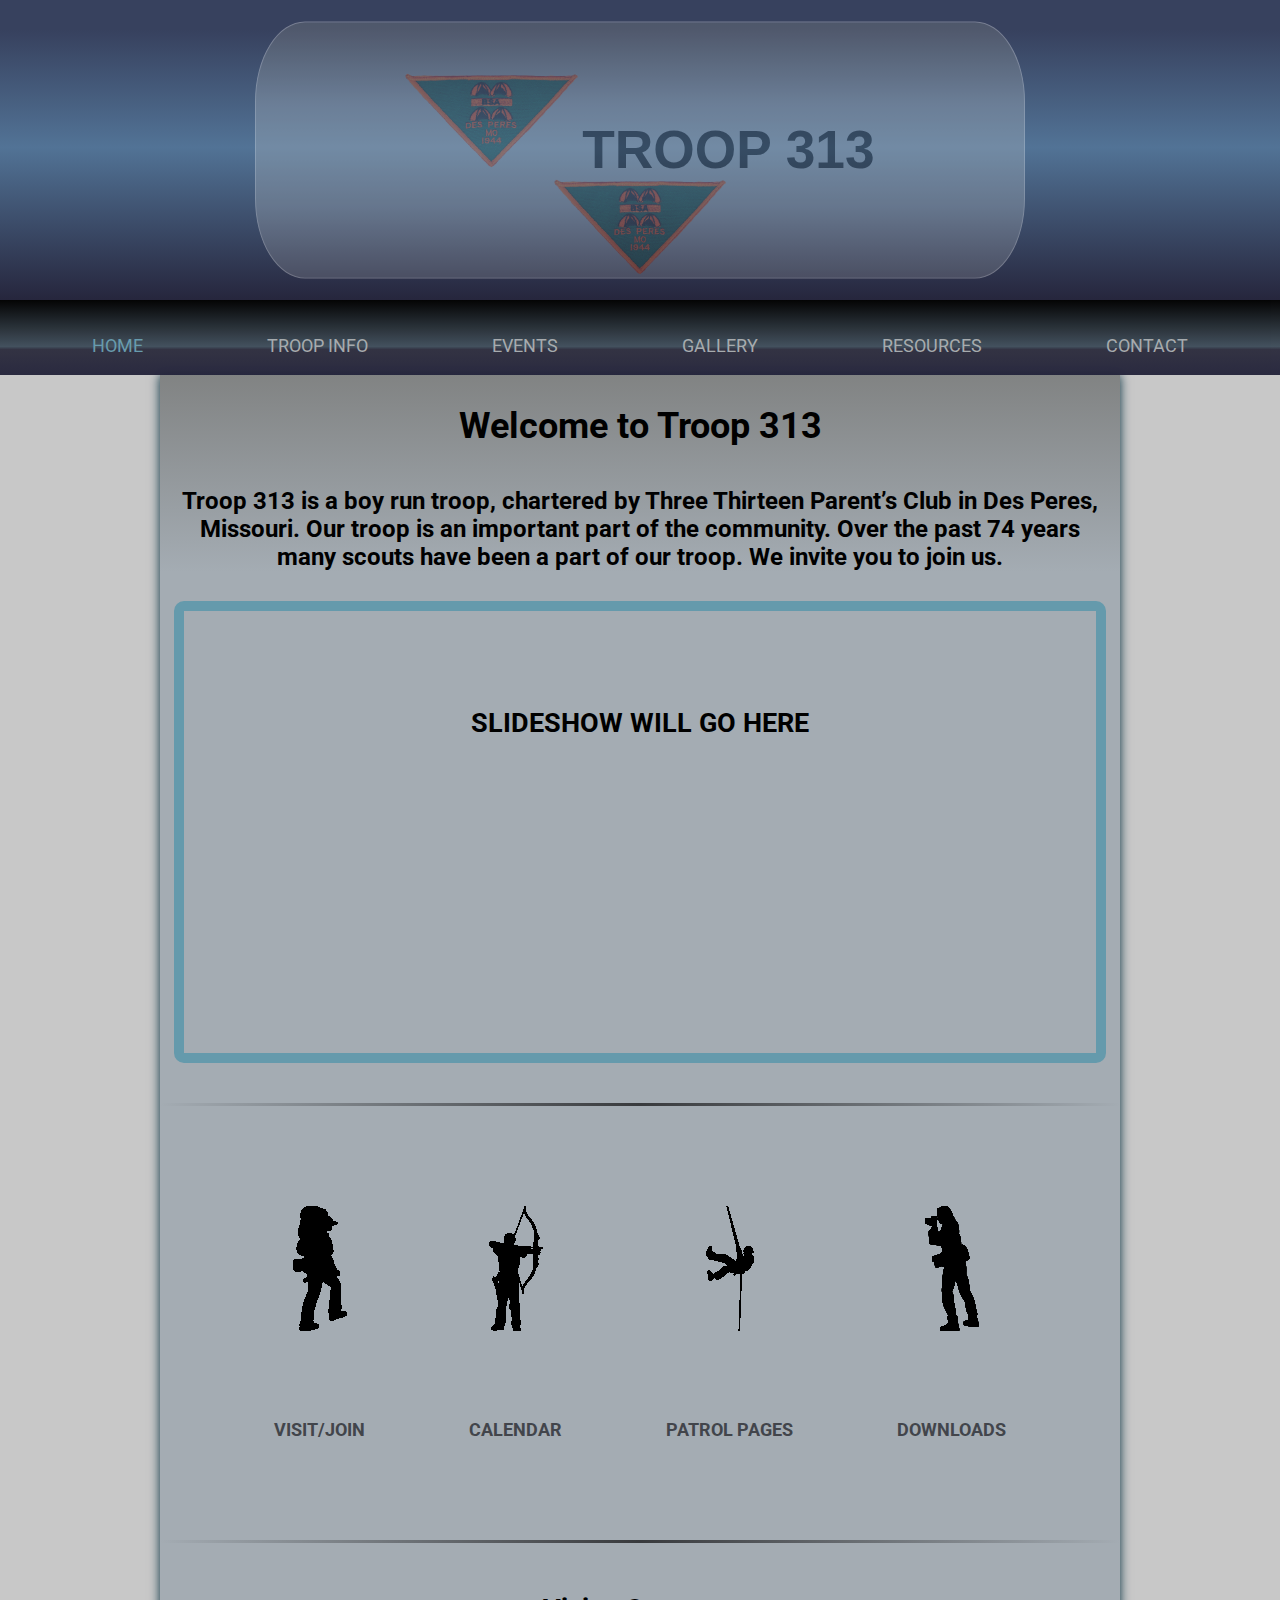
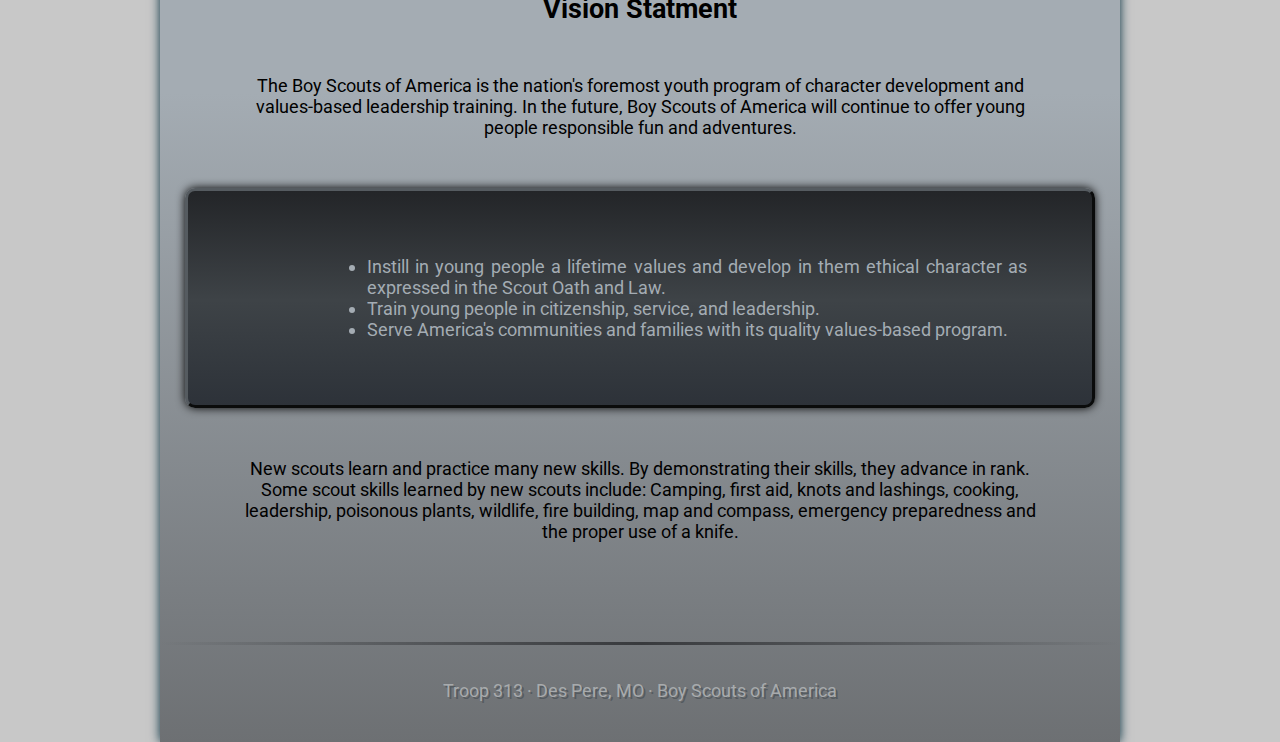
<file: index.html>
<!doctype html>
<html lang="en-US">
<head>
	<!-- Meta tags & title /-->
	<title>Troop 313 - Des Peres, MO </title>
	<meta http-equiv="Content-Type" content="text/html; charset=utf-8" />
	<meta name="viewport" content="width=device-width, initial-scale=1, maximum-scale=1">
	<meta name="robots" content="all,index,follow" />
	<link rel="shortcut icon" type="image/ico" href="Assets/Content/Images/ICO/favicon.ico">

	<meta charset="utf-8">
	<meta name="viewport" content="width-device-width, initial-scale=1"/>
	<meta http-equiv="X-UA-Compatible" content="IE=edge" />
	<meta name="description" content="Create a sticky navigation bar that remains fixed to the top after scroll" />

	<link rel="stylesheet" type="text/css" href="Assets/CSS/template.css" /><!-- Main stylesheet /-->
	<link rel="stylesheet" type="text/css" href="Assets/CSS/home.css" /><!--home stylesheet /-->
	<link href="https://fonts.googleapis.com/css?family=Roboto" rel="stylesheet">
</head>

<body>
	<div class="header-nav-container" id="top-container">
		<div class="header-container">
				<div class="header-img" id="mountain-img">
					<div class="transbox">
						<div class="logo" id="header-logo">
								<img class="logo-patch" id="patch-one" src="Assets/Content/Images/PNG/troop_313_patch.png"
									alt="Troop 313">

									<h1>TROOP 313</h1>

								<img class="logo-patch" id="patch-two" src="Assets/Content/Images/PNG/troop_313_patch.png"
									alt="Troop 313">
						</div>
					</div>
				</div>
		</div>
		<nav class="nav" id="main_nav">
			<ul>
				<li><a class="home active" href="index.html">Home</a></li>
				<li><a class="troop-info" href="troopInfo.html">Troop Info</a></li>
				<li><a class="events" href="events.html">Events</a></li>
				<li><a class="gallery" href="gallery.html">Gallery</a></li>
				<li><a class="resources" href="Resources.html">Resources</a></li>
				<li><a class="cantact" href="contact.html">Contact</a></li>
			</ul>
		</nav>

		<script type="text/javascript" src="http://ajax.googleapis.com/ajax/libs/jquery/1.10.2/jquery.min.js"></script>
		<script type="text/javascript" src="Assets/Scripts/nav.js"></script>
	</div>

	<div class="content-area main" id="main-content">
		<div class="content-wrapper" id="main-wrapper">
			<h1 class="welcome">Welcome to Troop 313</h1>
			<h2 class="intro">Troop 313 is a boy run troop, chartered by Three Thirteen Parent’s Club in Des Peres,
				Missouri. Our troop is an important part of the community. Over the past 74 years many scouts have been a part of
				our troop. We invite you to join us.</h2>
			<div class="flashy-content" id="slide-show">
				<h2>SLIDESHOW WILL GO HERE</h2>
			</div>
			<div class="content-divider" id="home-divider">
				<div class="info-area" id="home-content">
					<div class="info-container">
						<button type="info-button" name="visit-join" class="info-button join"
							onclick="window.location.href='join.html'">
							<div class="button-img join" id="hiker-img">
								<img src="Assets/Content/Images/PNG/HikerSilo.png" alt="">
							</div>
							<br></br>
							<br></br>
							VISIT/JOIN
						</button>
						<button type="info-button" name="calendar" class="info-button calendar"
							onclick="window.location.href='calendar.html'">
							<div class="button-img join" id="archer-img">
								<img src="Assets/Content/Images/PNG/ArcherSilo_blue.png" alt="">
							</div>
							<br></br>
							<br></br>
							CALENDAR
						</button>
						<button type="info-button" name="patrol-pages" class="info-button patrol-pages"
							onclick="window.location.href='patrolPages.html'">
							<div class="button-img join" id="repel-img">
								<img src="Assets/Content/Images/PNG/RappelSilo_blue.png" alt="">
							</div>
							<br></br>
							<br></br>
							PATROL PAGES
						</button>
						<button type="info-button" name="downloads" class="info-button downlads"
							onclick="window.location.href='downloads.html'">
							<div class="button-img join" id="photography-img">
								<img src="Assets/Content/Images/PNG/Silho-Photo.png" alt="">
							</div>
							<br></br>
							<br></br>
							DOWNLOADS
						</button>
					</div>
				</div>
			</div>

			<div class="vision-statment">
				<h1>Vision Statment</h1>
				<p>The Boy Scouts of America is the nation's foremost youth program of character development and values-based
					leadership training. In the future, Boy Scouts of America will continue to offer young people responsible fun
					and adventures.</p>
					<div class="vision-list">
						<ul>
							<li>Instill in young people a lifetime values and develop in them ethical character as expressed in the Scout
								Oath and Law. </li>
							<li>Train young people in citizenship, service, and leadership.</li>
							<li>Serve America's communities and families with its quality values-based program.</li>
						</ul>
					</div>
				<p>New scouts learn and practice many new skills. By demonstrating their skills, they advance in rank.
					Some scout skills learned by new scouts include: Camping, first aid, knots and lashings, cooking, leadership,
					poisonous plants, wildlife, fire building, map and compass, emergency preparedness and the proper use of a knife.</p>
			</div>

			<div class="footer">
				<p>Troop 313 &middot; Des Pere, MO &middot; Boy Scouts of America</p>
			</div>
		</div>
	</div>
</body>
</html>
</file>
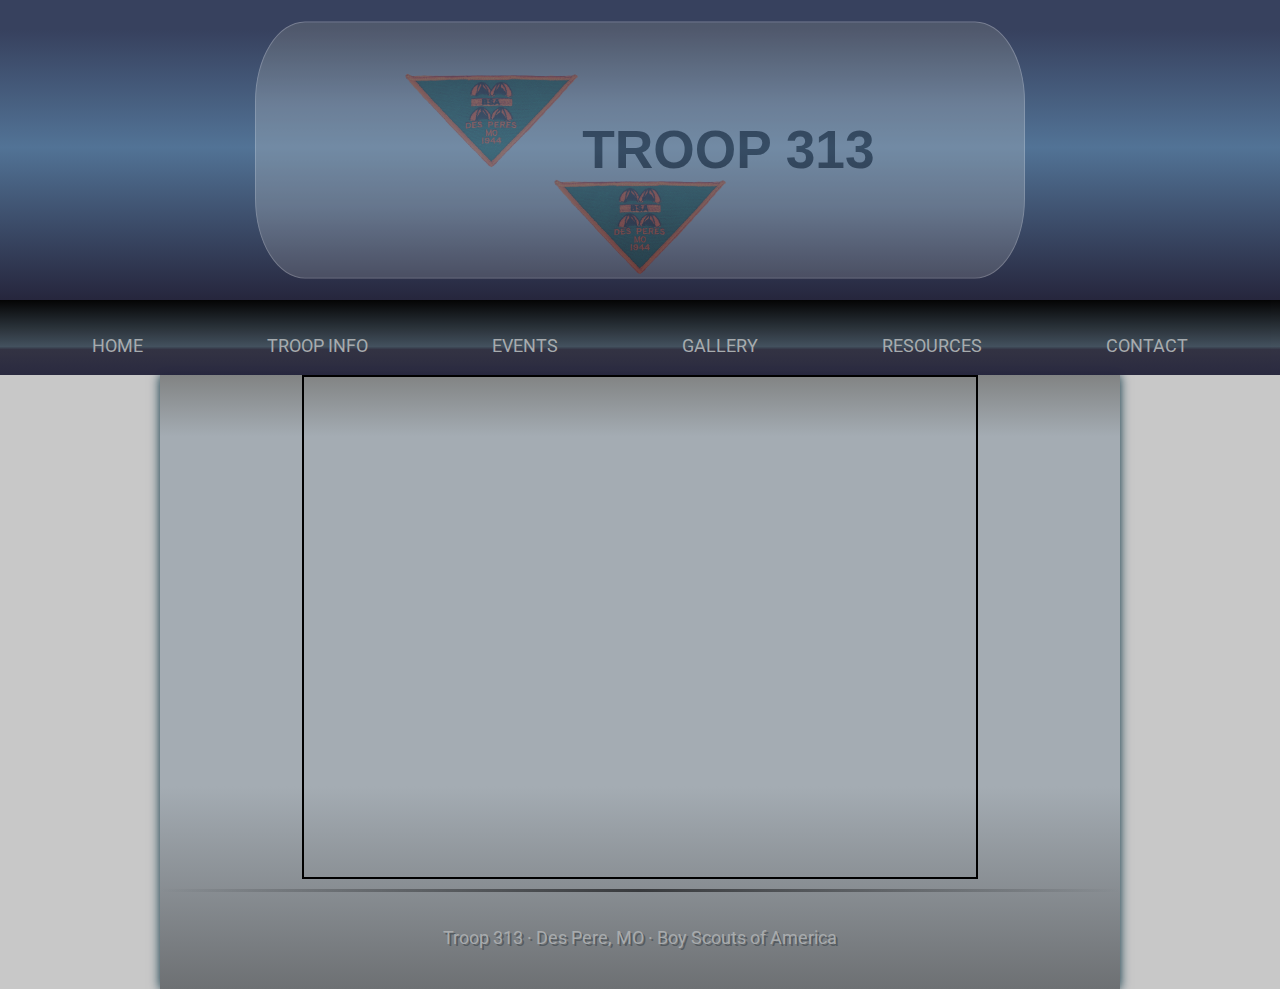
<file: calendar.html>
<!doctype html>
<html lang="en-US">
<head>
	<!-- Meta tags & title /-->
	<title>Troop 313 - Des Peres, MO </title>
	<meta http-equiv="Content-Type" content="text/html; charset=utf-8" />
	<meta name="viewport" content="width=device-width, initial-scale=1, maximum-scale=1">
	<meta name="robots" content="all,index,follow" />
	<link rel="shortcut icon" type="image/ico" href="Assets/Content/Images/ICO/favicon.ico">

	<meta charset="utf-8">
	<meta name="viewport" content="width-device-width, initial-scale=1"/>
	<meta http-equiv="X-UA-Compatible" content="IE=edge" />
	<meta name="description" content="Create a sticky navigation bar that remains fixed to the top after scroll" />

	<link rel="stylesheet" type="text/css" href="Assets/CSS/template.css" /><!-- Main stylesheet /-->
	<link rel="stylesheet" type="text/css" href="Assets/CSS/home.css" /><!--home stylesheet /-->
	<link href="https://fonts.googleapis.com/css?family=Roboto" rel="stylesheet">
</head>

<body>
	<div class="header-nav-container" id="top-container">
		<div class="header-container">
				<div class="header-img" id="mountain-img">
					<div class="transbox">
						<div class="logo" id="header-logo">
								<img class="logo-patch" id="patch-one" src="Assets/Content/Images/PNG/troop_313_patch.png"
									alt="Troop 313">

									<h1>TROOP 313</h1>

								<img class="logo-patch" id="patch-two" src="Assets/Content/Images/PNG/troop_313_patch.png"
									alt="Troop 313">
						</div>
					</div>
				</div>
		</div>
		<nav class="nav" id="main_nav">
			<ul>
				<li><a class="home" href="index.html">Home</a></li>
				<li><a class="troop-info" href="troopInfo.html">Troop Info</a></li>
				<li><a class="events" href="events.html">Events</a></li>
				<li><a class="gallery" href="gallery.html">Gallery</a></li>
				<li><a class="resources" href="Resources.html">Resources</a></li>
				<li><a class="cantact" href="contact.html">Contact</a></li>
			</ul>
		</nav>

		<script type="text/javascript" src="http://ajax.googleapis.com/ajax/libs/jquery/1.10.2/jquery.min.js"></script>
		<script type="text/javascript" src="Assets/Scripts/nav.js"></script>
	</div>

	<div class="content-area main" id="main-content">
		<div class="content-wrapper" id="main-wrapper">

			<div class="test">

			</div>

			<div class="footer">
				<p>Troop 313 &middot; Des Pere, MO &middot; Boy Scouts of America</p>
			</div>
		</div>
	</div>
</body>
</html>
</file>
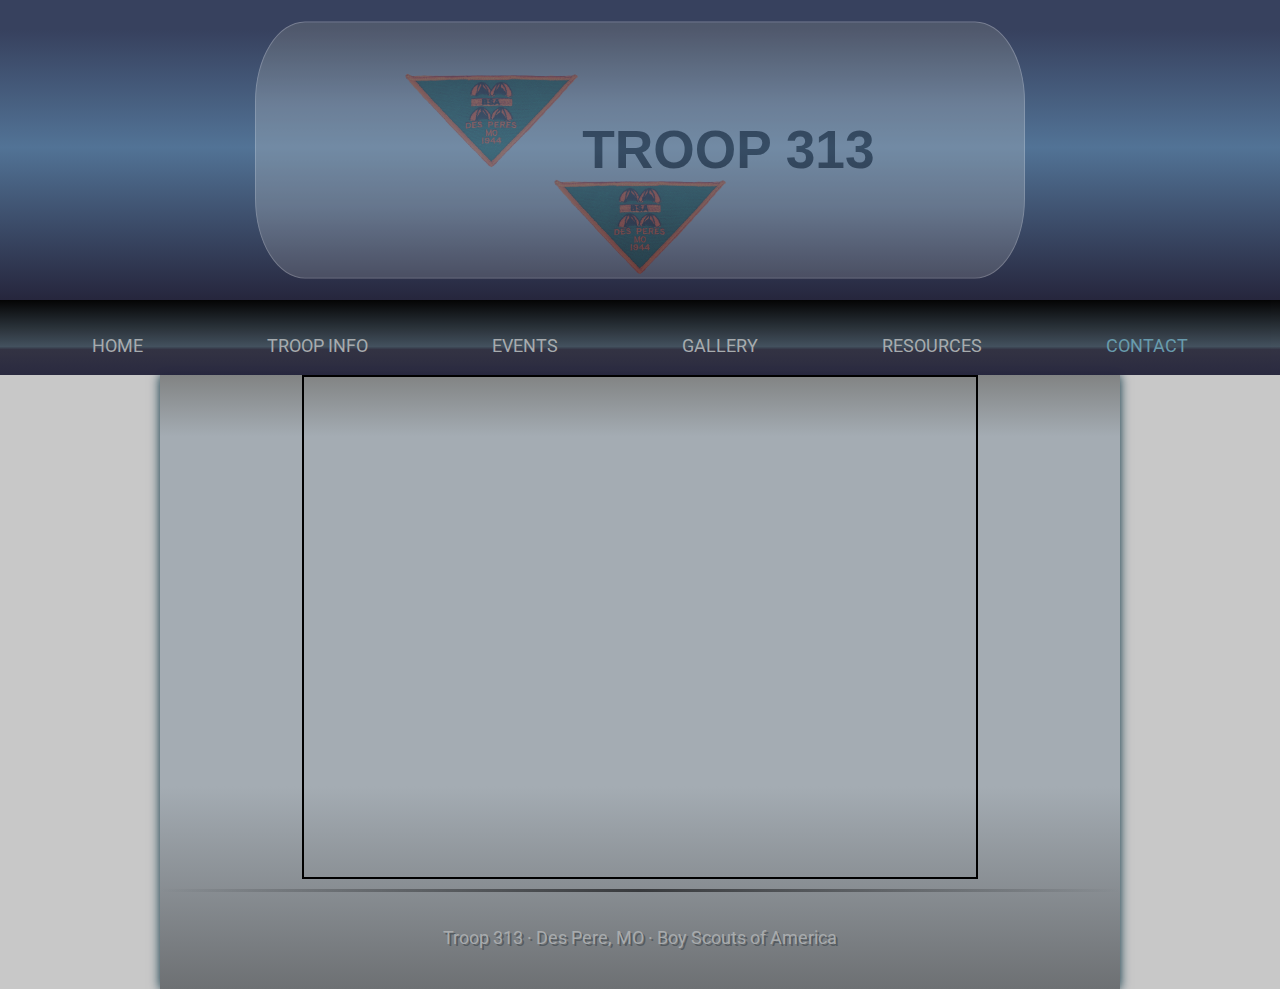
<file: contact.html>
<!doctype html>
<html lang="en-US">
<head>
	<!-- Meta tags & title /-->
	<title>Troop 313 - Des Peres, MO </title>
	<meta http-equiv="Content-Type" content="text/html; charset=utf-8" />
	<meta name="viewport" content="width=device-width, initial-scale=1, maximum-scale=1">
	<meta name="robots" content="all,index,follow" />
	<link rel="shortcut icon" type="image/ico" href="Assets/Content/Images/ICO/favicon.ico">

	<meta charset="utf-8">
	<meta name="viewport" content="width-device-width, initial-scale=1"/>
	<meta http-equiv="X-UA-Compatible" content="IE=edge" />
	<meta name="description" content="Create a sticky navigation bar that remains fixed to the top after scroll" />

	<link rel="stylesheet" type="text/css" href="Assets/CSS/template.css" /><!-- Main stylesheet /-->
	<link rel="stylesheet" type="text/css" href="Assets/CSS/home.css" /><!--home stylesheet /-->
	<link href="https://fonts.googleapis.com/css?family=Roboto" rel="stylesheet">
</head>

<body>
	<div class="header-nav-container" id="top-container">
		<div class="header-container">
				<div class="header-img" id="mountain-img">
					<div class="transbox">
						<div class="logo" id="header-logo">
								<img class="logo-patch" id="patch-one" src="Assets/Content/Images/PNG/troop_313_patch.png"
									alt="Troop 313">

									<h1>TROOP 313</h1>

								<img class="logo-patch" id="patch-two" src="Assets/Content/Images/PNG/troop_313_patch.png"
									alt="Troop 313">
						</div>
					</div>
				</div>
		</div>
		<nav class="nav" id="main_nav">
			<ul>
				<li><a class="home" href="index.html">Home</a></li>
				<li><a class="troop-info" href="troopInfo.html">Troop Info</a></li>
				<li><a class="events" href="events.html">Events</a></li>
				<li><a class="gallery" href="gallery.html">Gallery</a></li>
				<li><a class="resources" href="Resources.html">Resources</a></li>
				<li><a class="cantact active" href="contact.html">Contact</a></li>
			</ul>
		</nav>

		<script type="text/javascript" src="http://ajax.googleapis.com/ajax/libs/jquery/1.10.2/jquery.min.js"></script>
		<script type="text/javascript" src="Assets/Scripts/nav.js"></script>
	</div>

	<div class="content-area main" id="main-content">
		<div class="content-wrapper" id="main-wrapper">

			<div class="test">

			</div>

			<div class="footer">
				<p>Troop 313 &middot; Des Pere, MO &middot; Boy Scouts of America</p>
			</div>
		</div>
	</div>
</body>
</html>
</file>
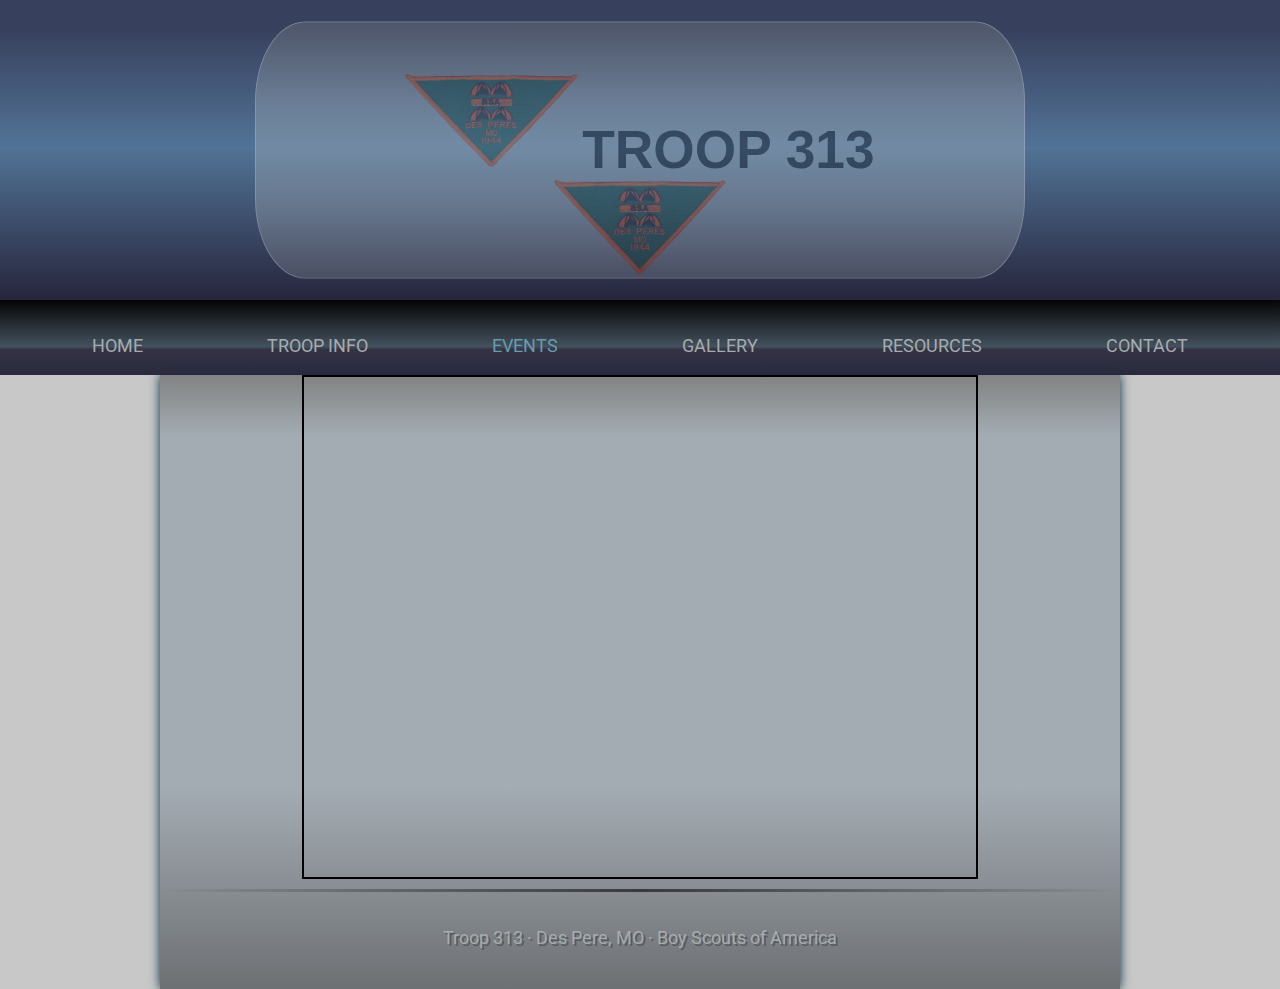
<file: events.html>
<!doctype html>
<html lang="en-US">
<head>
	<!-- Meta tags & title /-->
	<title>Troop 313 - Des Peres, MO </title>
	<meta http-equiv="Content-Type" content="text/html; charset=utf-8" />
	<meta name="viewport" content="width=device-width, initial-scale=1, maximum-scale=1">
	<meta name="robots" content="all,index,follow" />
	<link rel="shortcut icon" type="image/ico" href="Assets/Content/Images/ICO/favicon.ico">

	<meta charset="utf-8">
	<meta name="viewport" content="width-device-width, initial-scale=1"/>
	<meta http-equiv="X-UA-Compatible" content="IE=edge" />
	<meta name="description" content="Create a sticky navigation bar that remains fixed to the top after scroll" />

	<link rel="stylesheet" type="text/css" href="Assets/CSS/template.css" /><!-- Main stylesheet /-->
	<link rel="stylesheet" type="text/css" href="Assets/CSS/home.css" /><!--home stylesheet /-->
	<link href="https://fonts.googleapis.com/css?family=Roboto" rel="stylesheet">
</head>

<body>
	<div class="header-nav-container" id="top-container">
		<div class="header-container">
				<div class="header-img" id="mountain-img">
					<div class="transbox">
						<div class="logo" id="header-logo">
								<img class="logo-patch" id="patch-one" src="Assets/Content/Images/PNG/troop_313_patch.png"
									alt="Troop 313">

									<h1>TROOP 313</h1>

								<img class="logo-patch" id="patch-two" src="Assets/Content/Images/PNG/troop_313_patch.png"
									alt="Troop 313">
						</div>
					</div>
				</div>
		</div>
		<nav class="nav" id="main_nav">
			<ul>
				<li><a class="home" href="index.html">Home</a></li>
				<li><a class="troop-info" href="troopInfo.html">Troop Info</a></li>
				<li><a class="events active" href="events.html">Events</a></li>
				<li><a class="gallery" href="gallery.html">Gallery</a></li>
				<li><a class="resources" href="Resources.html">Resources</a></li>
				<li><a class="cantact" href="contact.html">Contact</a></li>
			</ul>
		</nav>

		<script type="text/javascript" src="http://ajax.googleapis.com/ajax/libs/jquery/1.10.2/jquery.min.js"></script>
		<script type="text/javascript" src="Assets/Scripts/nav.js"></script>
	</div>

	<div class="content-area main" id="main-content">
		<div class="content-wrapper" id="main-wrapper">

			<div class="test">

			</div>

			<div class="footer">
				<p>Troop 313 &middot; Des Pere, MO &middot; Boy Scouts of America</p>
			</div>
		</div>
	</div>
</body>
</html>
</file>
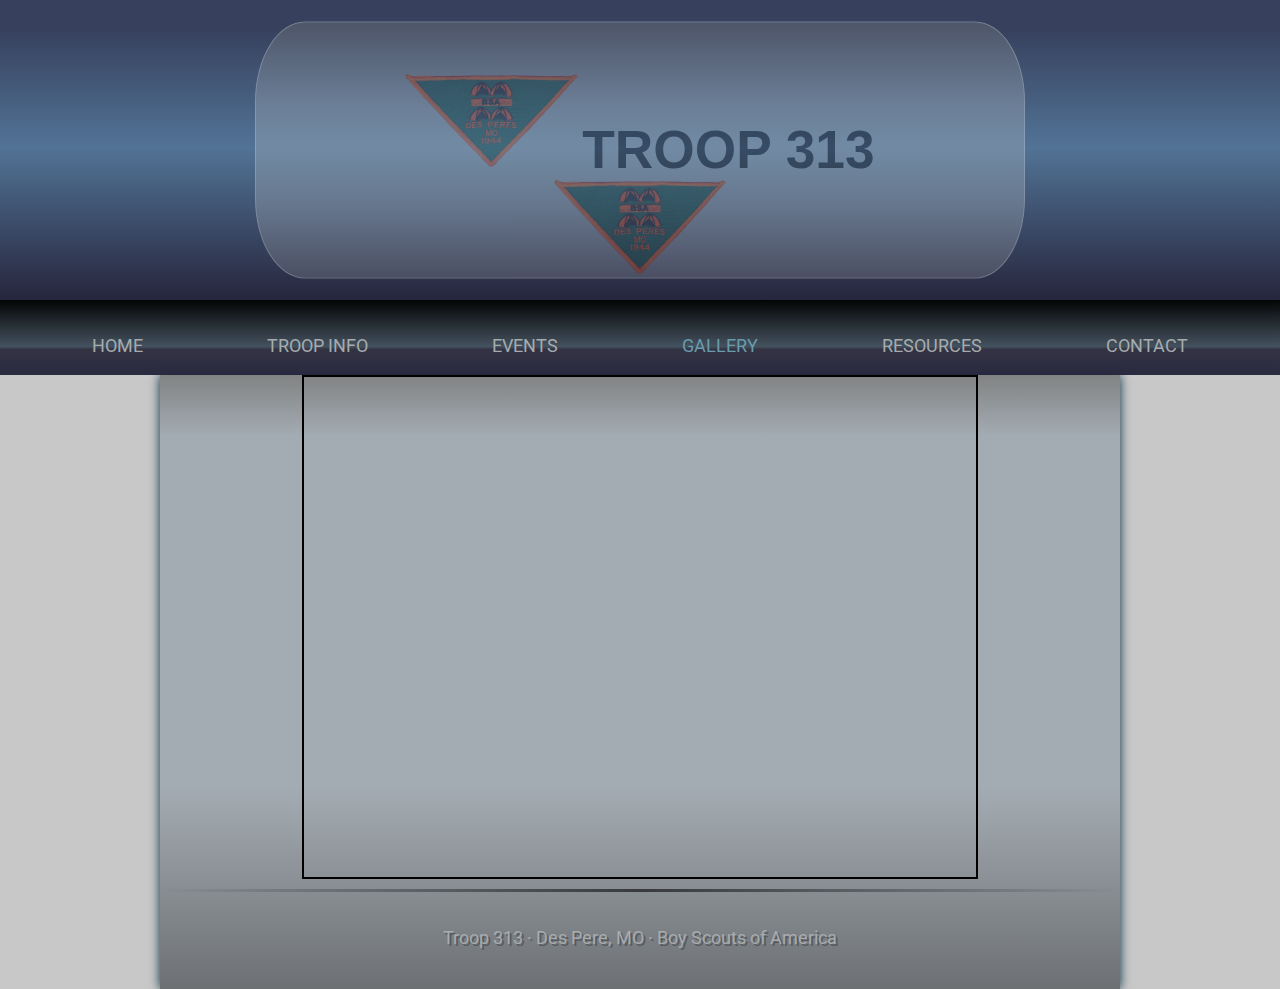
<file: gallery.html>
<!doctype html>
<html lang="en-US">
<head>
	<!-- Meta tags & title /-->
	<title>Troop 313 - Des Peres, MO </title>
	<meta http-equiv="Content-Type" content="text/html; charset=utf-8" />
	<meta name="viewport" content="width=device-width, initial-scale=1, maximum-scale=1">
	<meta name="robots" content="all,index,follow" />
	<link rel="shortcut icon" type="image/ico" href="Assets/Content/Images/ICO/favicon.ico">

	<meta charset="utf-8">
	<meta name="viewport" content="width-device-width, initial-scale=1"/>
	<meta http-equiv="X-UA-Compatible" content="IE=edge" />
	<meta name="description" content="Create a sticky navigation bar that remains fixed to the top after scroll" />

	<link rel="stylesheet" type="text/css" href="Assets/CSS/template.css" /><!-- Main stylesheet /-->
	<link rel="stylesheet" type="text/css" href="Assets/CSS/home.css" /><!--home stylesheet /-->
	<link href="https://fonts.googleapis.com/css?family=Roboto" rel="stylesheet">
</head>

<body>
	<div class="header-nav-container" id="top-container">
		<div class="header-container">
				<div class="header-img" id="mountain-img">
					<div class="transbox">
						<div class="logo" id="header-logo">
								<img class="logo-patch" id="patch-one" src="Assets/Content/Images/PNG/troop_313_patch.png"
									alt="Troop 313">

									<h1>TROOP 313</h1>

								<img class="logo-patch" id="patch-two" src="Assets/Content/Images/PNG/troop_313_patch.png"
									alt="Troop 313">
						</div>
					</div>
				</div>
		</div>
		<nav class="nav" id="main_nav">
			<ul>
				<li><a class="home" href="index.html">Home</a></li>
				<li><a class="troop-info" href="troopInfo.html">Troop Info</a></li>
				<li><a class="events" href="events.html">Events</a></li>
				<li><a class="gallery active" href="gallery.html">Gallery</a></li>
				<li><a class="resources" href="Resources.html">Resources</a></li>
				<li><a class="cantact" href="contact.html">Contact</a></li>
			</ul>
		</nav>

		<script type="text/javascript" src="http://ajax.googleapis.com/ajax/libs/jquery/1.10.2/jquery.min.js"></script>
		<script type="text/javascript" src="Assets/Scripts/nav.js"></script>
	</div>

	<div class="content-area main" id="main-content">
		<div class="content-wrapper" id="main-wrapper">

			<div class="test">

			</div>

			<div class="footer">
				<p>Troop 313 &middot; Des Pere, MO &middot; Boy Scouts of America</p>
			</div>
		</div>
	</div>
</body>
</html>
</file>
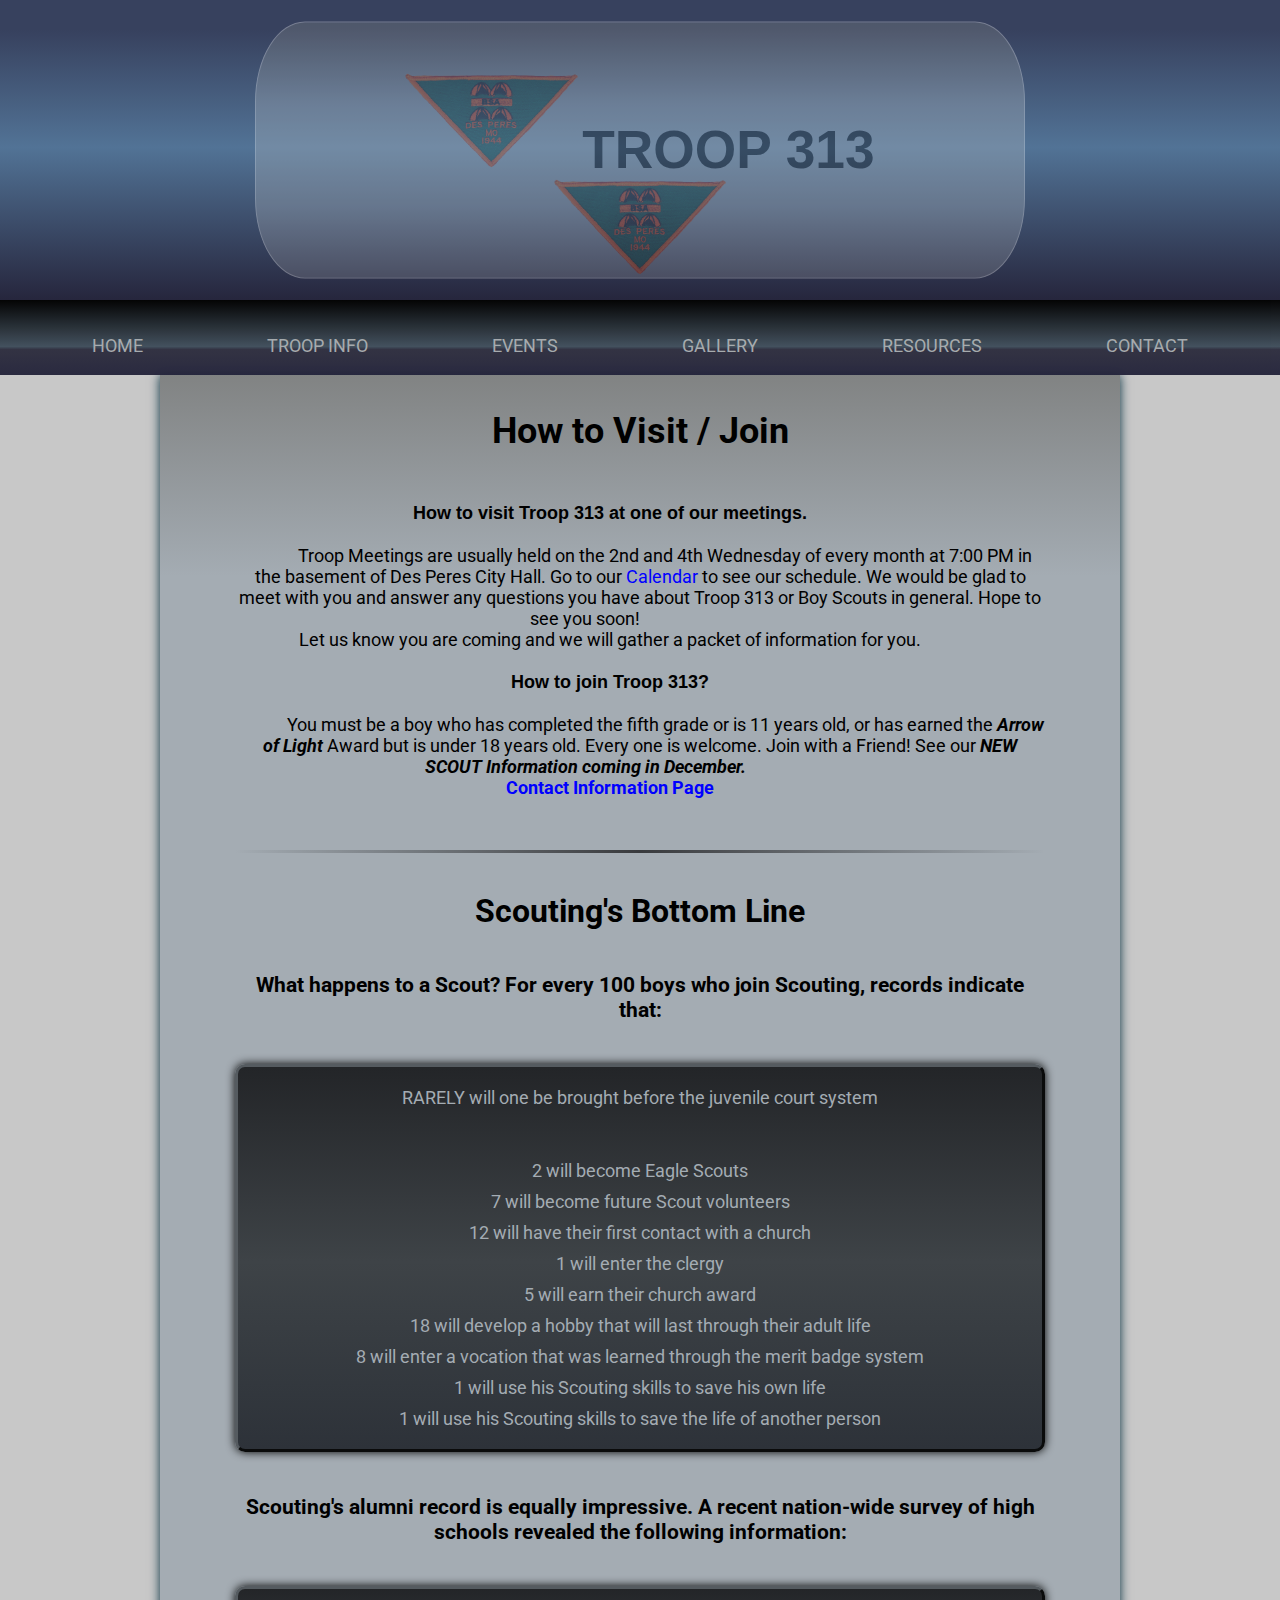
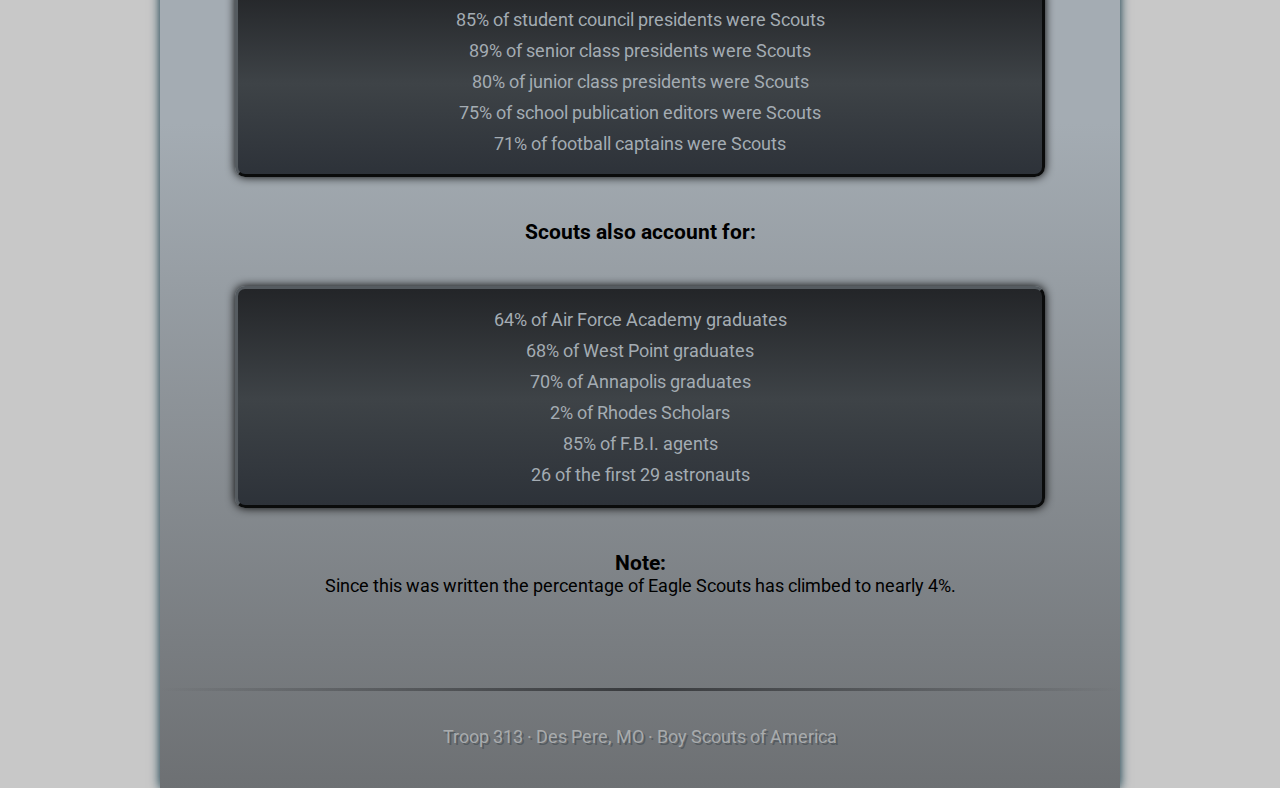
<file: join.html>
<!doctype html>
<html lang="en-US">
<head>
	<!-- Meta tags & title /-->
	<title>Troop 313 - Des Peres, MO </title>
	<meta http-equiv="Content-Type" content="text/html; charset=utf-8" />
	<meta name="viewport" content="width=device-width, initial-scale=1, maximum-scale=1">
	<meta name="robots" content="all,index,follow" />
	<link rel="shortcut icon" type="image/ico" href="Assets/Content/Images/ICO/favicon.ico">

	<meta charset="utf-8">
	<meta name="viewport" content="width-device-width, initial-scale=1"/>
	<meta http-equiv="X-UA-Compatible" content="IE=edge" />
	<meta name="description" content="Create a sticky navigation bar that remains fixed to the top after scroll" />

	<link rel="stylesheet" type="text/css" href="Assets/CSS/template.css" /><!-- Main stylesheet /-->
	<link rel="stylesheet" type="text/css" href="Assets/CSS/join.css" />
	<link href="https://fonts.googleapis.com/css?family=Roboto" rel="stylesheet">
</head>

<body>
	<div class="header-nav-container" id="top-container">
		<div class="header-container">
				<div class="header-img" id="mountain-img">
					<div class="transbox">
						<div class="logo" id="header-logo">
								<img class="logo-patch" id="patch-one" src="Assets/Content/Images/PNG/troop_313_patch.png"
									alt="Troop 313">

									<h1>TROOP 313</h1>

								<img class="logo-patch" id="patch-two" src="Assets/Content/Images/PNG/troop_313_patch.png"
									alt="Troop 313">
						</div>
					</div>
				</div>
		</div>
		<nav class="nav" id="main_nav">
			<ul>
				<li><a class="home" href="index.html">Home</a></li>
				<li><a class="troop-info" href="troopInfo.html">Troop Info</a></li>
				<li><a class="events" href="events.html">Events</a></li>
				<li><a class="gallery" href="gallery.html">Gallery</a></li>
				<li><a class="resources" href="Resources.html">Resources</a></li>
				<li><a class="cantact" href="contact.html">Contact</a></li>
			</ul>
		</nav>

		<script type="text/javascript" src="http://ajax.googleapis.com/ajax/libs/jquery/1.10.2/jquery.min.js"></script>
		<script type="text/javascript" src="Assets/Scripts/nav.js"></script>
	</div>

	<div class="content-area main" id="main-content">
		<div class="content-wrapper" id="main-wrapper">

			<div class="join-how-to">
				<h1 class="entry-title">How to Visit / Join</h1>
				<p>
					<b>
						<span style="font-family: Arial, Helvetica, Geneva, Swiss, SunSans-Regular;
							font-size: large;">How to visit Troop 313 at one of our meetings.
						</span>
						<br></br>
					</b>
				</p>
				<p>
					<span style="font-size: large;">Troop Meetings are usually held on the 2nd and 4th Wednesday of every month at
							7:00 PM in the basement of Des Peres City Hall. Go to our
							<a href="calendar.html" target="_self" rel="noopener">Calendar
							</a> to see our schedule. We would be glad to meet with you and answer any questions you have about Troop 313
								or Boy Scouts in general. Hope to see you soon!
					</span>
				</p>
				<p>
					<span style="font-size: large;">Let us know you are coming and we will gather a packet of information for you.
					</span>
					<br></br>
				</p>
				<p>
					<span style="font-family: Arial, Helvetica, Geneva, Swiss, SunSans-Regular; font-size: large;">
						<b>How to join Troop 313?
						</b>
					</span>
					<br></br>
				</p>
				<p>
					<span style="font-size: large;">You must be a boy who has completed the fifth grade or is 11 years old, or has
						earned the
						<i>
							<b>Arrow of Light
							</b>
						</i> Award but is under 18 years old. Every one is welcome. Join with a Friend! See our
						<i>
							<b>NEW SCOUT
							</b>
						</i>
						<strong>
							<em> Information
							</em>
						</strong>
						<em>
							<strong> coming in December.
							</strong>
						</em>
					</span>
				</p>
				<p>
					<strong>
						<span style="font-size: large;">
							<a href="contact.html" target="_self">Contact Information Page
							</a>
						</span>
					</strong>
				</p>
				<br></br>
			</div>
			<br></br>

			<div class="new-scouts">
				<h1>Scouting's Bottom Line</h1><br></br>
				<h2>What happens to a Scout? For every 100 boys who join Scouting, records indicate that:</h2><br></br>

				<ul class="list-one">
					<li>RARELY will one be brought before the juvenile court system</li><br></br>
					<li>2 will become Eagle Scouts</li>
					<li>7 will become future Scout volunteers</li>
					<li>12 will have their first contact with a church</li>
					<li>1 will enter the clergy</li>
					<li>5 will earn their church award</li>
					<li>18 will develop a hobby that will last through their adult life</li>
					<li>8 will enter a vocation that was learned through the merit badge system</li>
					<li>1 will use his Scouting skills to save his own life</li>
					<li>1 will use his Scouting skills to save the life of another person</li>
				</ul><br></br>

				<h2>Scouting's alumni record is equally impressive. A recent nation-wide survey of high schools revealed the
					following information:</h2><br></br>

					<ul class="list-two">
						<li>85% of student council presidents were Scouts</li>
						<li>89% of senior class presidents were Scouts</li>
						<li>80% of junior class presidents were Scouts</li>
						<li>75% of school publication editors were Scouts</li>
						<li>71% of football captains were Scouts</li>
					</ul><br></br>

					<h2>Scouts also account for:</h2><br></br>

					<ul class="list-three">
						<li>64% of Air Force Academy graduates</li>
						<li>68% of West Point graduates</li>
						<li>70% of Annapolis graduates</li>
						<li>2% of Rhodes Scholars</li>
						<li>85% of F.B.I. agents</li>
						<li>26 of the first 29 astronauts</li>
					</ul><br></br>

					<h2>Note:</h2><p>Since this was written the percentage of Eagle Scouts has climbed to nearly 4%.</p><br></br>
			</div>

			<div class="footer">
				<p>Troop 313 &middot; Des Pere, MO &middot; Boy Scouts of America</p>
			</div>
		</div>
	</div>
</body>
</html>
</file>
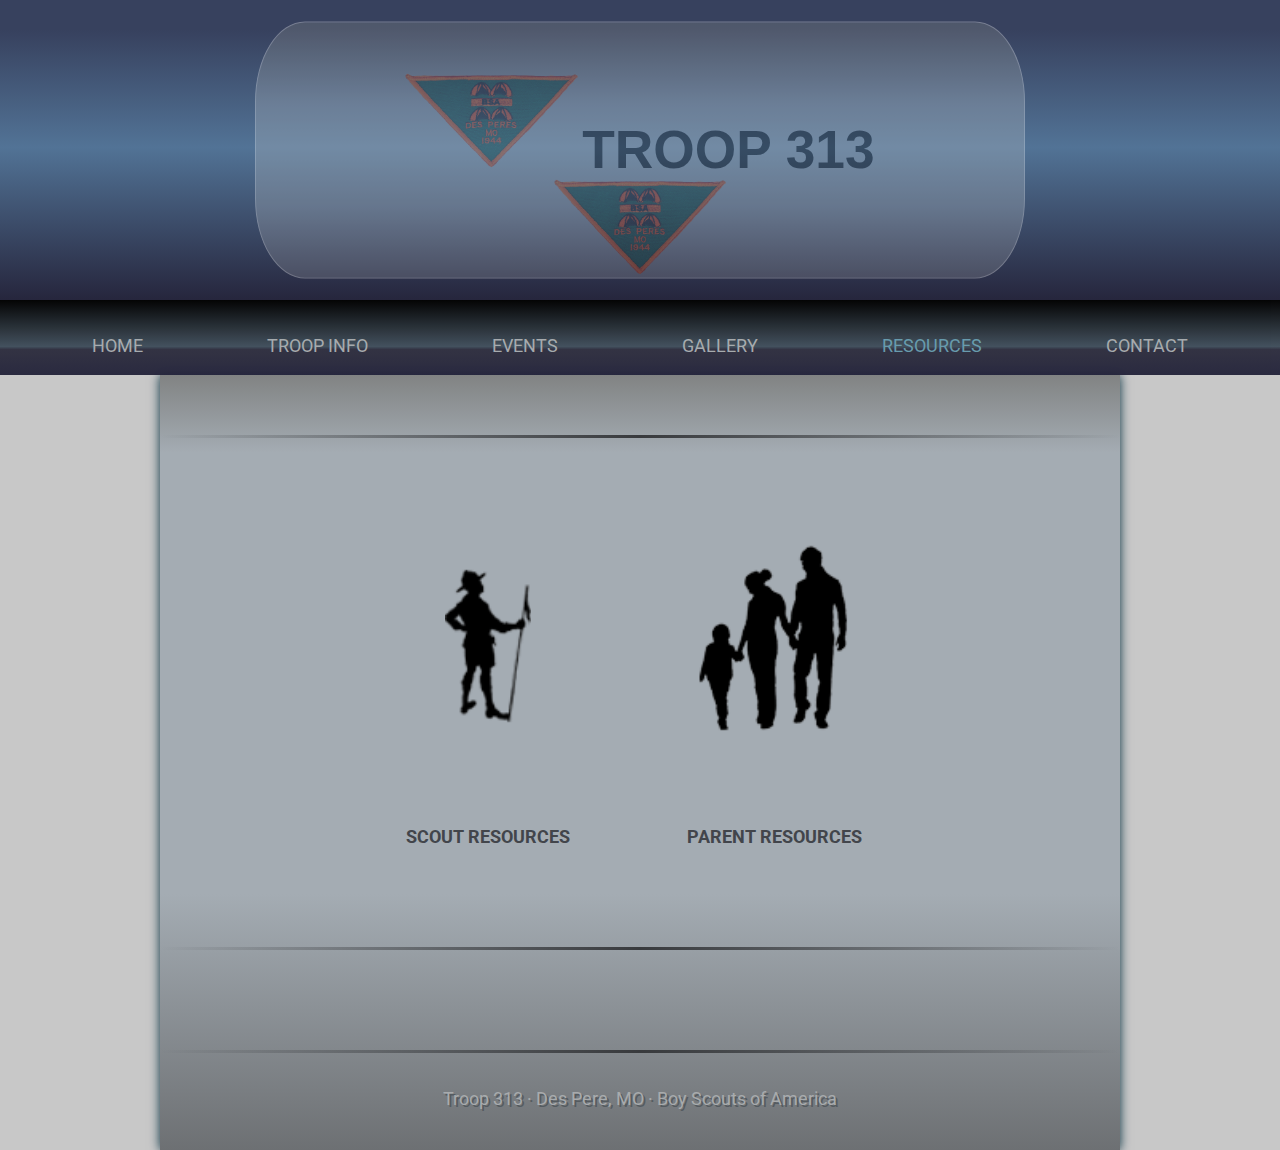
<file: resources.html>
<!doctype html>
<html lang="en-US">
<head>
	<!-- Meta tags & title /-->
	<title>Troop 313 - Des Peres, MO </title>
	<meta http-equiv="Content-Type" content="text/html; charset=utf-8" />
	<meta name="viewport" content="width=device-width, initial-scale=1, maximum-scale=1">
	<meta name="robots" content="all,index,follow" />
	<link rel="shortcut icon" type="image/ico" href="Assets/Content/Images/ICO/favicon.ico">

	<meta charset="utf-8">
	<meta name="viewport" content="width-device-width, initial-scale=1"/>
	<meta http-equiv="X-UA-Compatible" content="IE=edge" />
	<meta name="description" content="Create a sticky navigation bar that remains fixed to the top after scroll" />

	<link rel="stylesheet" type="text/css" href="Assets/CSS/template.css" /><!-- Main stylesheet /-->
	<link rel="stylesheet" type="text/css" href="Assets/CSS/resources.css" /><!--home stylesheet /-->
	<link href="https://fonts.googleapis.com/css?family=Roboto" rel="stylesheet">
</head>

<body>
	<div class="header-nav-container" id="top-container">
		<div class="header-container">
				<div class="header-img" id="mountain-img">
					<div class="transbox">
						<div class="logo" id="header-logo">
								<img class="logo-patch" id="patch-one" src="Assets/Content/Images/PNG/troop_313_patch.png"
									alt="Troop 313">

									<h1>TROOP 313</h1>

								<img class="logo-patch" id="patch-two" src="Assets/Content/Images/PNG/troop_313_patch.png"
									alt="Troop 313">
						</div>
					</div>
				</div>
		</div>
		<nav class="nav" id="main_nav">
			<ul>
				<li><a class="home" href="index.html">Home</a></li>
				<li><a class="troop-info" href="troopInfo.html">Troop Info</a></li>
				<li><a class="events" href="events.html">Events</a></li>
				<li><a class="gallery" href="gallery.html">Gallery</a></li>
				<li><a class="resources active" href="Resources.html">Resources</a></li>
				<li><a class="cantact" href="contact.html">Contact</a></li>
			</ul>
		</nav>

		<script type="text/javascript" src="http://ajax.googleapis.com/ajax/libs/jquery/1.10.2/jquery.min.js"></script>
		<script type="text/javascript" src="Assets/Scripts/nav.js"></script>
	</div>

	<div class="content-area main" id="main-content">
		<div class="content-wrapper" id="main-wrapper">

			<div class="content-divider" id="home-divider">
				<div class="info-area" id="resource-content">
					<div class="info-container">
						<button type="info-button" name="scout-resources" class="info-button scout-resources"
							onclick="window.location.href='scoutResources.html'">
							<div class="button-img scout" id="scout-img">
								<img src="Assets/Content/Images/PNG/scout-one.png" alt="">
							</div>
							<br></br>
							<br></br>
							SCOUT RESOURCES
						</button>
						<button type="info-button" name="parent-resources" class="info-button parent-resources"
							onclick="window.location.href='calendar.html'">
							<div class="button-img parent" id="parent-img">
								<img src="Assets/Content/Images/PNG/parent.png" alt="">
							</div>
							<br></br>
							<br></br>
							PARENT RESOURCES
						</button>
					</div>
				</div>
			</div>

			<div class="footer">
				<p>Troop 313 &middot; Des Pere, MO &middot; Boy Scouts of America</p>
			</div>
		</div>
	</div>
</body>
</html>
</file>
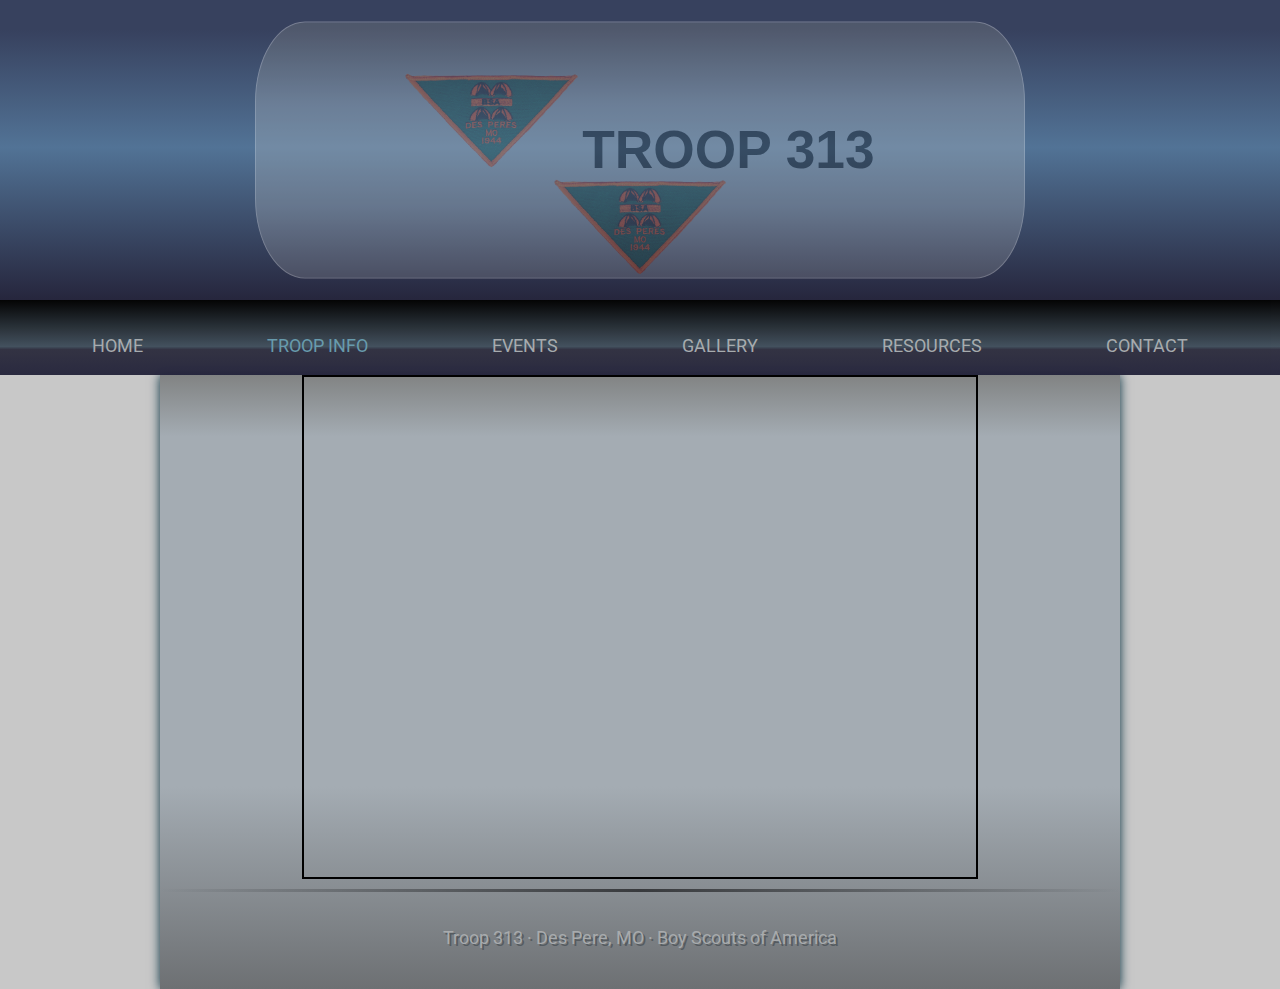
<file: troopInfo.html>
<!doctype html>
<html lang="en-US">
<head>
	<!-- Meta tags & title /-->
	<title>Troop 313 - Des Peres, MO </title>
	<meta http-equiv="Content-Type" content="text/html; charset=utf-8" />
	<meta name="viewport" content="width=device-width, initial-scale=1, maximum-scale=1">
	<meta name="robots" content="all,index,follow" />
	<link rel="shortcut icon" type="image/ico" href="Assets/Content/Images/ICO/favicon.ico">

	<meta charset="utf-8">
	<meta name="viewport" content="width-device-width, initial-scale=1"/>
	<meta http-equiv="X-UA-Compatible" content="IE=edge" />
	<meta name="description" content="Create a sticky navigation bar that remains fixed to the top after scroll" />

	<link rel="stylesheet" type="text/css" href="Assets/CSS/template.css" /><!-- Main stylesheet /-->
	<link rel="stylesheet" type="text/css" href="Assets/CSS/home.css" /><!--home stylesheet /-->
	<link href="https://fonts.googleapis.com/css?family=Roboto" rel="stylesheet">
</head>

<body>
	<div class="header-nav-container" id="top-container">
		<div class="header-container">
				<div class="header-img" id="mountain-img">
					<div class="transbox">
						<div class="logo" id="header-logo">
								<img class="logo-patch" id="patch-one" src="Assets/Content/Images/PNG/troop_313_patch.png"
									alt="Troop 313">

									<h1>TROOP 313</h1>

								<img class="logo-patch" id="patch-two" src="Assets/Content/Images/PNG/troop_313_patch.png"
									alt="Troop 313">
						</div>
					</div>
				</div>
		</div>
		<nav class="nav" id="main_nav">
			<ul>
				<li><a class="home" href="index.html">Home</a></li>
				<li><a class="troop-info active" href="troopInfo.html">Troop Info</a></li>
				<li><a class="events" href="events.html">Events</a></li>
				<li><a class="gallery" href="gallery.html">Gallery</a></li>
				<li><a class="resources" href="Resources.html">Resources</a></li>
				<li><a class="cantact" href="contact.html">Contact</a></li>
			</ul>
		</nav>

		<script type="text/javascript" src="http://ajax.googleapis.com/ajax/libs/jquery/1.10.2/jquery.min.js"></script>
		<script type="text/javascript" src="Assets/Scripts/nav.js"></script>
	</div>

	<div class="content-area main" id="main-content">
		<div class="content-wrapper" id="main-wrapper">

			<div class="test">

			</div>

			<div class="footer">
				<p>Troop 313 &middot; Des Pere, MO &middot; Boy Scouts of America</p>
			</div>
		</div>
	</div>
</body>
</html>
</file>
<file: Assets/CSS/template.css>
*
{
	margin: 0; padding: 0;
}

a
{
	text-decoration: none;
}

body, .info-button, .intro, .vision-statment h1, .vision-statment p
{
	color: black;
	font-family: 'Roboto', sans-serif;
	font-size: 18px;
	text-align: center;
	background-attachment: fixed;
	background-repeat: no-repeat;
}

/* Navigation Settings */
nav
{
	position: absolute;
	width: 100%;
	height: 70px;
	padding-top: 5px;
	background: rgb(37,37,60);
	background: linear-gradient(0deg, rgba(37,37,60,0.9976191160057774) 0%,
		rgba(47,47,64,1) 34%, rgba(64,78,91,1) 38%, rgba(0,0,0,1) 100%);
	opacity: 0.98;
}

nav li
{
	display: inline-block;
	padding: 30px 60px;
}

nav li a
{
	display: block;
	color: #a5aaad;
	text-transform: uppercase;
}

#main_nav a:hover
{
	color: #a274ad;
}

.active
{
  color: #659aac;
}

/* This class is added on scroll */
.fixed {
	position: fixed;
	top: 0;
	height: 70px;
	z-index: 1;
}

.header-container
{
	position: relative;
	margin: auto;
	height: auto;
	width: auto;
	background: rgb(37,37,60);
	background: linear-gradient(0deg, rgba(37,37,60,0.9976191160057774) 0%, rgba(82,115,150,1) 51%, rgba(55,65,94,1) 90%);
}

.transbox
{
	position: absolute;
	top: 50%;
  left: 50%;
	height: 85%;
	width: 60%;
  transform: translate(-50%, -50%);
	background: rgb(140,144,153);
	background: linear-gradient(0deg, rgba(140,144,153,0.9976191160057774) 0%,
		rgba(181,189,196,1) 28%, rgba(181,189,196,1) 68%, rgba(129,135,135,1) 100%);
	border-radius: 50px / 80px;
	border: 1px solid white;
	opacity: 0.93;
  filter: alpha(opacity=45); /* For IE8 and earlier */
}

.header-img
{
	margin: auto;
	background-image: url(http://interfacelift.com/wallpaper/previews/04149_mountainlake_672x420.jpg);
	height: 300px;
	background-position: center;
	background-repeat: no-repeat;
	background-size: cover;
	opacity: 0.35;
}

.logo
{
	position: relative;
	margin: auto;
	display: block;
	top: 20%;
	width: 75%;
}

.logo-patch
{
	max-width: 30%;
}

.main
{
	width: auto;
	top: 20%;
	min-height: 600px;
	height: auto !important;
	height: 1200px;
	background-color: #c8c8c8;
}

/* main content area styles */
.content-wrapper
{
	margin: auto;
	width: 75%;
	min-height: 600px;
	height: auto !important;
	height: 600px;
	background: rgb(109,112,115);
	background: linear-gradient(0deg, rgba(109,112,115,1) 0%, rgba(164,172,179,1) 33%, rgba(164,172,179,1) 90%,
		rgba(129,131,131,1) 100%);
	-webkit-box-shadow: 0 0 10px #063040;
  box-shadow: 0 0 10px #063040;
}

.footer
{
	height: 100px;
}

.footer p
{
	text-align: center;
	padding-top: 25px;
	color: #a8abad;
	text-shadow: 2px 2px #555b60;
}

.footer:before
{
    content: "";
    height: 3px;
    background: linear-gradient(to right,  rgba(0,0,0,0) 0%,rgba(56, 58, 61, 1) 50%,rgba(0,0,0,0) 100%);
    display: block;
    margin-bottom: 10px;
    margin-top: 10px;
}

.vision-list, .list-one, .list-two, .list-three
{
	padding: 15px;
	border-radius: 10px;
  border-style: outset;
  border-width: 3px;
  border-color: #555b60;
	color: #a4acb3;
	background: rgb(45,50,57);
	background: linear-gradient(0deg, rgba(45,50,57,1) 0%, rgba(62,67,71,1) 49%, rgba(35,37,40,1) 100%);
	-webkit-box-shadow: 0 0 10px black;
  box-shadow: 0 0 10px black;
}

#patch-one, #header-logo h1, #patch-two
{
	display: inline-block;
}

#header-logo h1
{
	font-family: Impact, Charcoal, sans-serif;
	font-size: 40pt;
	font-;
}

.test
{
	margin-top: 75px;
	margin-left: auto;
	margin-right: auto;
	width: 70%;
	height: 500px;
	border: 2px solid black;
}
</file>
<file: Assets/CSS/home.css>
.content-divider
{
	display: block;
	position: relative;
	margin: auto;
	width: 100%;
	padding-top: 50px;
}

.content-divider:before, .content-divider:after
{
    content: "";
    height: 3px;
    background: linear-gradient(to right,  rgba(0,0,0,0) 0%,rgba(56, 58, 61, 1) 50%,rgba(0,0,0,0) 100%);
    display: block;
    margin-bottom: 10px;
    margin-top: 10px;
}

.info-area
{
	margin: 50px;
}

.info-button
{
	margin: 50px;
	border: none;
	display: inline-block;
	background-color: rgba(63, 80, 191, 0);
	font-weight: bold;
	color: #42454b;
}

.info-button:hover
{
	cursor: pointer;
}

.info-button:hover img
{
	transform-origin: top;
  animation: scale 300ms ease-in-out forwards;
}

.welcome
{
	margin-top: 75px;
	padding: 30px;
}

@keyframes scale
{
  to
	{
    transform: scale(1.2);
  }
}

.flashy-content
{
	display: block;
	position: relative;
	margin: auto;
	padding: 10% 0;
	top: 20px;
	width: 95%;
	height: 250px !important;
	border:  10px solid #659aac;
	border-radius: 10px;
	-webkit-animation: mymove 5s infinite; /* Safari 4.0 - 8.0 */
  animation: mymove 5s infinite;
}
.flashy-content h2, .welcome
{
	text-align: center;
}

.intro, .vision-statment
{
	font-family: 'Roboto', sans-serif;
}

.intro
{
	padding: 10px;
	font-size: 18pt;
}

.vision-statment
{
	margin: 10px 25px 100px;
}

.vision-statment h1
{
	font-size: 20pt;
}

.vision-statment h1, .vision-statment p, .vision-statment ul
{
	margin: 50px;
}

.vision-statment h1, .vision-statment p
{
	text-align: center;
}

.vision-list ul
{
  padding-left: 13%;
	text-align: justify;
}

.test-thing
{
	height: 500px;
}

/* Safari 4.0 - 8.0 */
@-webkit-keyframes mymove
{
    50% {border-color: black;}
}

@keyframes mymove
{
    50% {border-color: black;}
}

@media only screen and (max-width: 520px)
{

	nav li
	{
		padding: 24px 4px;
	}

	nav li a
	{
		font-size: 14px;
	}

}

/* Font Face Settings */
@font-face
{
    font-family: 'open-sans-bold';
	src: url('../fonts/open-sans/OpenSans-Bold.eot');
    src: url('../fonts/open-sans/OpenSans-Bold.eot?iefix') format('embedded-opentype'),
		 url('../fonts/open-sans/OpenSans-Bold.ttf');
    font-weight: normal;
}
</file>
<file: Assets/CSS/join.css>
.join-how-to
{
	margin: 75px 75px 20px;
	height: 420px;
}

.join-how-to h1
{
	padding-top: 35px;
}

.join-how-to h1, .join-how-to span
{
	margin: 50px;
}

.join-how-to span
{
	padding-right: 60px;
}

.join-how-to a
{
	color: blue;
}

.join-how-to a:hover
{
	color: green;
}

.join-how-to:after
{
    content: "";
    height: 3px;
    background: linear-gradient(to right,  rgba(0,0,0,0) 0%,rgba(56, 58, 61, 1) 50%,rgba(0,0,0,0) 100%);
    display: block;
    margin-bottom: 10px;
    margin-top: 10px;
}

.new-scouts
{
	margin: 35px 75px 20px;
	padding-bottom: 30px;
}

.new-scouts h1
{
	font-size: 24pt;
}

.new-scouts h2
{
	font-size: 16pt;
}

.new-scouts ul
{
	list-style-type: none;
}

.new-scouts li
{
	padding: 5px;
}
</file>
<file: Assets/CSS/resources.css>
.resource-picker
{
	margin-top: 75px;
	margin-left: auto;
	margin-right: auto;
	width: 85%;
	height: 500px;
}

.resource-picker button
{
	display: inline-block;
}

.info-button
{
	margin: 40px;
	border: none;
	display: inline-block;
	background-color: rgba(63, 80, 191, 0);
	font-weight: bold;
	color: #42454b;
}

.info-area
{
	margin: 50px;
}

.info-button
{
	margin: 50px;
	border: none;
	display: inline-block;
	background-color: rgba(63, 80, 191, 0);
	font-weight: bold;
	color: #42454b;
}

.info-button:hover
{
	cursor: pointer;
}

.info-button:hover img
{
	transform-origin: top;
  animation: scale 300ms ease-in-out forwards;
}

@keyframes scale
{
  to
	{
    transform: scale(1.2);
  }
}

.content-divider
{
	display: block;
	position: relative;
	margin-top: 75px;
	margin-bottom: 100px;
	width: 100%;
	padding-top: 50px;
}

.content-divider:before, .content-divider:after
{
    content: "";
    height: 3px;
    background: linear-gradient(to right,  rgba(0,0,0,0) 0%,rgba(56, 58, 61, 1) 50%,rgba(0,0,0,0) 100%);
    display: block;
    margin-bottom: 10px;
    margin-top: 10px;
}

.button-img img
{
	height: 200px;
}
</file>
